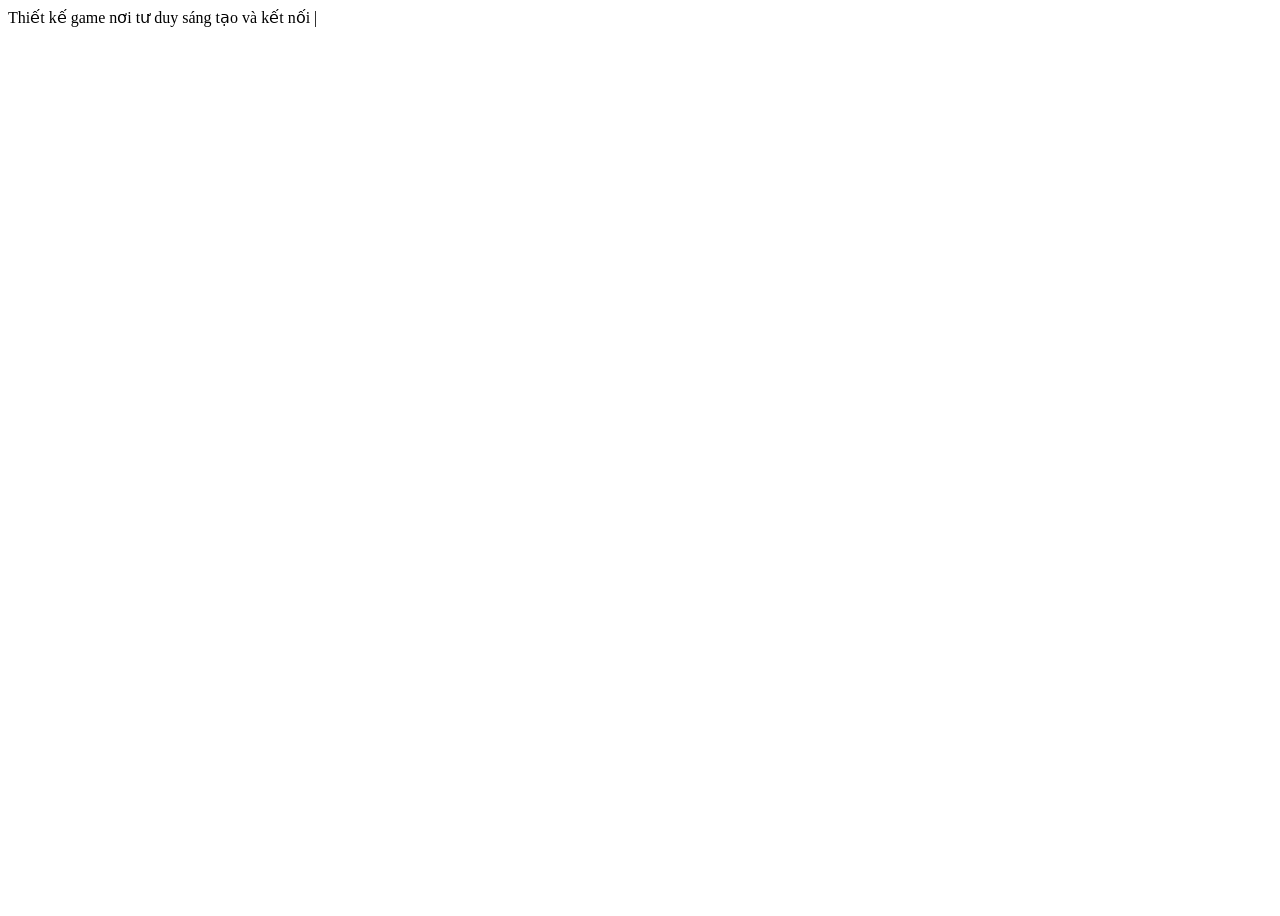
<file: index.html>
<!DOCTYPE html>
<html lang="vi">
<head>
    <meta charset="UTF-8">
    <meta name="viewport" content="width=device-width, initial-scale=1.0">
    <title>thuyết trình đam mê</title>
    <link rel="stylesheet" href="style.css">
    <script src="main.js"></script>
</head>
<body>
    <div  class="demo">
        Thiết kế game nơi tư duy sáng tạo và kết nối
        
   </div>
    
   </body>
</html>
</file>
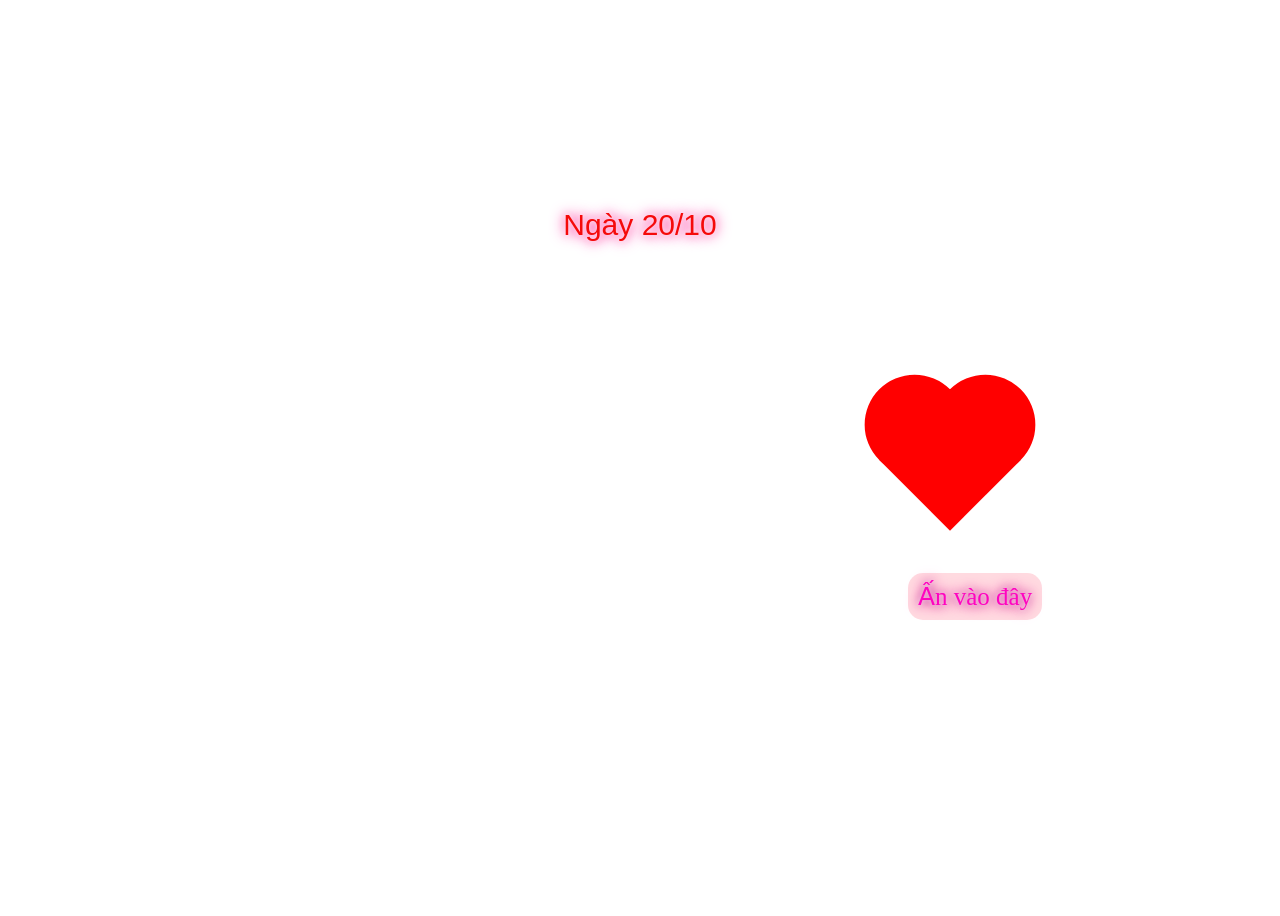
<file: index2.html>
<!DOCTYPE html>
<html lang="en">
<head>
    <meta charset="UTF-8">
    <meta name="viewport" content="width=device-width, initial-scale=1.0">
    
    
    <title>gửi cô giáo chủ nhiệm</title>
    <link rel="stylesheet" href="style.css">
</head>
<body>
    <div class="demo1">Ngày 20/10</div>
    <div class="heart"></div>
    <a href=".//info/index1.html">Ấn vào đây</a>
    <div class="heart-container"></div>
</body>
</html>
</file>
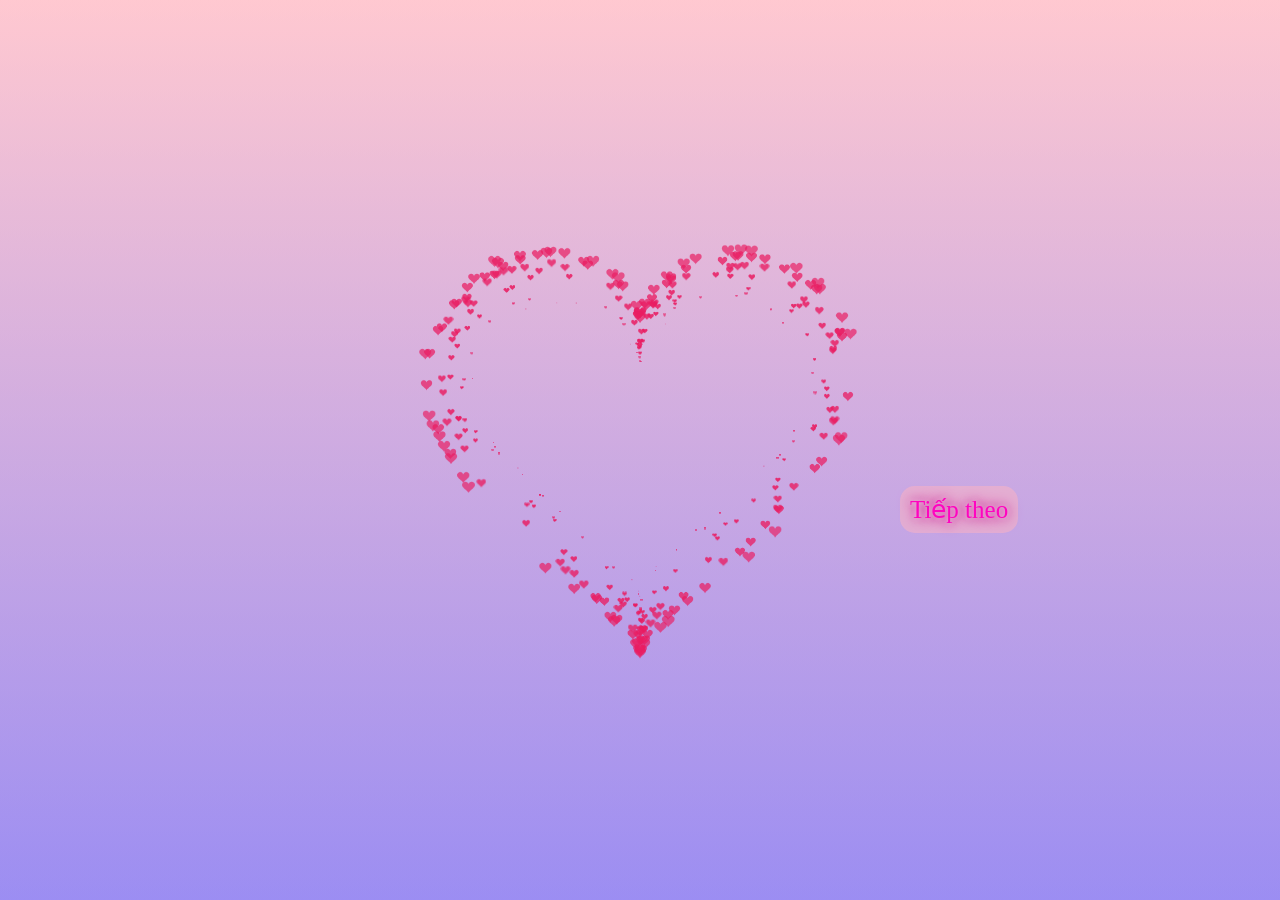
<file: info/index1.html>
<!DOCTYPE HTML PUBLIC "-//W3C//DTD HTML 4.0 Transitional//EN">
<HTML>
<HEAD>
<TITLE> gửi cô giáo chủ nhiệm </TITLE>
<META NAME="Generator" CONTENT="EditPlus">
<META NAME="Author" CONTENT="">
<META NAME="Keywords" CONTENT="">
<META NAME="Description" CONTENT="">
<div id="message" class="hidden"><p>Chúc mừng 20/10</p><p> phụ nữ Việt Nam.</p></div>
<div class="heart"></div>

<style>
html, body {
height: 100%;
padding: 0;
margin: 0;
/* background: #361b36; */
background: linear-gradient(to bottom, rgba(255, 182, 193, 0.5), rgba(123, 104, 238, 0.5)); /* Nền gradient màu hồng tím nhạt */
}

canvas {
position: absolute;
width: 100%;
height: 100%;
}
#message {
    position: absolute;
    
    top: 45%;
    left: 50%;
    transform: translate(-50%, -50%);
    color: #ffff; /* Màu chữ */
    font-size: 35px; /* Kích thước chữ */
    opacity: 0; /* Bắt đầu ẩn */
    transition: opacity 3s ease; /* Hiệu ứng chuyển đổi cho độ mờ */
    text-shadow: 0 0 5px rgba(255, 255, 255, 0.7), /* Ánh sáng trắng */
                 0 0 10px rgba(255, 105, 180, 0.8), /* Ánh sáng hồng */
                 0 0 15px rgba(255, 20, 147, 1); /* Ánh sáng đậm */
                 animation: pulse 1.5s infinite; /* Hiệu ứng nhịp đập */
}

@keyframes pulse {
    0%, 100% {
        transform: translate(-50%, -50%) scale(1); /* Kích thước bình thường */
    }
    50% {
        transform: translate(-50%, -50%) scale(1.1); /* Tăng kích thước một chút */
    }
}


.hidden {
    display: none; /* Ẩn phần tử */
}

</style>
</HEAD>
<BODY>
<canvas id="pinkboard"></canvas>
<script>
/*
* Settings
*/
var settings = {
particles: {
length:   900, // maximum amount of particles
duration:   3, // particle duration in sec
velocity: 100, // particle velocity in pixels/sec
effect: -0.75, // play with this for a nice effect
size:      20, // particle size in pixels
},
};
/*
* RequestAnimationFrame polyfill by Erik Möller
*/
(function(){var b=0;var c=["ms","moz","webkit","o"];for(var a=0;a<c.length&&!window.requestAnimationFrame;++a){window.requestAnimationFrame=window[c[a]+"RequestAnimationFrame"];window.cancelAnimationFrame=window[c[a]+"CancelAnimationFrame"]||window[c[a]+"CancelRequestAnimationFrame"]}if(!window.requestAnimationFrame){window.requestAnimationFrame=function(h,e){var d=new Date().getTime();var f=Math.max(0,16-(d-b));var g=window.setTimeout(function(){h(d+f)},f);b=d+f;return g}}if(!window.cancelAnimationFrame){window.cancelAnimationFrame=function(d){clearTimeout(d)}}}());
/*
* Point class
*/
var Point = (function() {
function Point(x, y) {
this.x = (typeof x !== 'undefined') ? x : 0;
this.y = (typeof y !== 'undefined') ? y : 0;
}
Point.prototype.clone = function() {
return new Point(this.x, this.y);
};
Point.prototype.length = function(length) {
if (typeof length == 'undefined')
return Math.sqrt(this.x * this.x + this.y * this.y);
this.normalize();
this.x *= length;
this.y *= length;
return this;
};
Point.prototype.normalize = function() {
var length = this.length();
this.x /= length;
this.y /= length;
return this;
};
return Point;
})();
/*
* Particle class
*/
var Particle = (function() {
function Particle() {
this.position = new Point();
this.velocity = new Point();
this.acceleration = new Point();
this.age = 0;
}
Particle.prototype.initialize = function(x, y, dx, dy) {
this.position.x = x;
this.position.y = y;
this.velocity.x = dx;
this.velocity.y = dy;
this.acceleration.x = dx * settings.particles.effect;
this.acceleration.y = dy * settings.particles.effect;
this.age = 0;
};
Particle.prototype.update = function(deltaTime) {
this.position.x += this.velocity.x * deltaTime;
this.position.y += this.velocity.y * deltaTime;
this.velocity.x += this.acceleration.x * deltaTime;
this.velocity.y += this.acceleration.y * deltaTime;
this.age += deltaTime;
};
Particle.prototype.draw = function(context, image) {
function ease(t) {
return (--t) * t * t + 1;
}
var size = image.width * ease(this.age / settings.particles.duration);
context.globalAlpha = 1 - this.age / settings.particles.duration;
context.drawImage(image, this.position.x - size / 2, this.position.y - size / 2, size, size);
};
return Particle;
})();
/*
* ParticlePool class
*/
var ParticlePool = (function() {
var particles,
firstActive = 0,
firstFree   = 0,
duration    = settings.particles.duration;
function ParticlePool(length) {
// create and populate particle pool
particles = new Array(length);
for (var i = 0; i < particles.length; i++)
particles[i] = new Particle();
}
ParticlePool.prototype.add = function(x, y, dx, dy) {
particles[firstFree].initialize(x, y, dx, dy);
// handle circular queue
firstFree++;
if (firstFree   == particles.length) firstFree   = 0;
if (firstActive == firstFree       ) firstActive++;
if (firstActive == particles.length) firstActive = 0;
};
ParticlePool.prototype.update = function(deltaTime) {
var i;
// update active particles
if (firstActive < firstFree) {
for (i = firstActive; i < firstFree; i++)
particles[i].update(deltaTime);
}
if (firstFree < firstActive) {
for (i = firstActive; i < particles.length; i++)
particles[i].update(deltaTime);
for (i = 0; i < firstFree; i++)
particles[i].update(deltaTime);
}
// remove inactive particles
while (particles[firstActive].age >= duration && firstActive != firstFree) {
firstActive++;
if (firstActive == particles.length) firstActive = 0;
}
};
ParticlePool.prototype.draw = function(context, image) {
// draw active particles
if (firstActive < firstFree) {
for (i = firstActive; i < firstFree; i++)
particles[i].draw(context, image);
}
if (firstFree < firstActive) {
for (i = firstActive; i < particles.length; i++)
particles[i].draw(context, image);
for (i = 0; i < firstFree; i++)
particles[i].draw(context, image);
}
};
return ParticlePool;
})();
/*
* Putting it all together
*/
(function(canvas) {
var context = canvas.getContext('2d'),
particles = new ParticlePool(settings.particles.length),
particleRate = settings.particles.length / settings.particles.duration, // particles/sec
time;
// get point on heart with -PI <= t <= PI
function pointOnHeart(t) {
return new Point(
160 * Math.pow(Math.sin(t), 3),
130 * Math.cos(t) - 50 * Math.cos(2 * t) - 20 * Math.cos(3 * t) - 10 * Math.cos(4 * t) + 25
);
}
// creating the particle image using a dummy canvas
var image = (function() {
var canvas  = document.createElement('canvas'),
context = canvas.getContext('2d');
canvas.width  = settings.particles.size;
canvas.height = settings.particles.size;
// helper function to create the path
function to(t) {
var point = pointOnHeart(t);
point.x = settings.particles.size / 2 + point.x * settings.particles.size / 350;
point.y = settings.particles.size / 2 - point.y * settings.particles.size / 350;
return point;
}
// create the path
context.beginPath();
var t = -Math.PI;
var point = to(t);
context.moveTo(point.x, point.y);
while (t < Math.PI) {
t += 0.01; // baby steps!
point = to(t);
context.lineTo(point.x, point.y);
}
context.closePath();
// create the fill
context.fillStyle = '#E91E63';
context.fill();
// create the image
var image = new Image();
image.src = canvas.toDataURL();
return image;
})();
// render that thing!
function render() {
// next animation frame
requestAnimationFrame(render);
// update time
var newTime   = new Date().getTime() / 1000,
deltaTime = newTime - (time || newTime);
time = newTime;
// clear canvas
context.clearRect(0, 0, canvas.width, canvas.height);
// create new particles
var amount = particleRate * deltaTime;
for (var i = 0; i < amount; i++) {
var pos = pointOnHeart(Math.PI - 2 * Math.PI * Math.random());
var dir = pos.clone().length(settings.particles.velocity);
particles.add(canvas.width / 2 + pos.x, canvas.height / 2 - pos.y, dir.x, -dir.y);
}
// update and draw particles
particles.update(deltaTime);
particles.draw(context, image);
}
// handle (re-)sizing of the canvas
function onResize() {
canvas.width  = canvas.clientWidth;
canvas.height = canvas.clientHeight;
}
window.onresize = onResize;
// delay rendering bootstrap
setTimeout(function() {
onResize();
render();
}, 10);
})(document.getElementById('pinkboard'));
var messageElement = document.getElementById('message');

// Hiển thị chữ với hiệu ứng mờ dần
function showMessage() {
    messageElement.classList.remove('hidden');
    setTimeout(() => {
        messageElement.style.opacity = 1; // Đưa độ mờ về 1
    }, 10); // Thời gian chờ ngắn để khởi động hiệu ứng
}

// Gọi hàm showMessage() sau một khoảng thời gian nhất định
setTimeout(showMessage, 1000); // Hiển thị sau 1 giây



</script>
<a href="#">Tiếp theo</a>
<style>
    a{
    color:#ff04c0;
    font-size: 25px;
    padding: 10px;
    background-color: rgba(255, 182, 193, 0.5);
    margin: 0 auto; /* Căn giữa phần tử */
    border-radius: 15px; /* Bo góc với bán kính 15px */
    text-decoration: none;
    position: absolute;
    top: 55%;
    left: 900px;
    text-shadow: 0 0 5px rgba(255, 255, 255, 0.733), /* Ánh sáng trắng */
                 0 0 10px rgb(160, 7, 134), /* Ánh sáng hồng */
                 0 0 15px rgba(255, 20, 147, 1); /* Ánh sáng đậm */
    position: relative; /* Để có thể sử dụng top trong animation */
    opacity: 0; /* Bắt đầu với độ trong suốt bằng 0 */
    animation: fadeIn 6s forwards; /* Áp dụng hiệu ứng fadeIn */
}
a:hover{
    background-color: rgba(163, 3, 96, 0.5);
}
@keyframes fadeIn {
    to {
        opacity: 1; /* Kết thúc với độ trong suốt bằng 1 */
    }
}
</style>
</BODY>
</HTML>
</file>
<file: style.css>
body{
    background-image: url('https://tienthanh.edu.vn/hinh-nen-trai-tim-mau-hong/imager_52_19308_700.jpg');
    background-size: cover;
    background-position: center;
    background-repeat: no-repeat;
    height: 100vh
   
}
.demo1{
    text-align: center;
    font-family: 'Gill Sans', 'Gill Sans MT', Calibri, 'Trebuchet MS', sans-serif;
    
    font-size: 30px;
    color: rgb(245, 10, 10);
    text-shadow: 0 0 5px rgba(255, 255, 255, 0.733), /* Ánh sáng trắng */
                 0 0 10px rgb(255, 105, 180), /* Ánh sáng hồng */
                 0 0 15px rgba(255, 20, 147, 1); /* Ánh sáng đậm */
    position: relative; /* Để có thể sử dụng top trong animation */
    animation: fall 3s ease forwards; /* Áp dụng animation */
    
}
@keyframes fall {
    0% {
        transform: translateY(-100px); /* Bắt đầu từ trên cao */
        opacity: 0; /* Bắt đầu với độ trong suốt bằng 0 */
    }
    50% {
        opacity: 1; /* Độ trong suốt đạt 1 giữa chừng */
    }
    100% {
        transform: translateY(200px); /* Dừng lại ở vị trí ban đầu */
    }
}
.heart {
  
    
    position: relative;
    width: 100px; /* Độ rộng trái tim */
    height: 100px; /* Chiều cao trái tim */
    background-color: red; /* Màu sắc của trái tim */
    transform: rotate(-45deg); /* Xoay để tạo hình trái tim */
    margin: 50px;
}

.heart:before,
.heart:after {
    content: '';
    position: absolute;
    width: 100px; /* Độ rộng của hai hình tròn */
    height: 100px; /* Chiều cao của hai hình tròn */
    background-color: red; /* Màu sắc của hai hình tròn */
    border-radius: 50%; /* Làm cho chúng thành hình tròn */
}

.heart:before {
    top: -50px; /* Đặt hình tròn bên trái lên trên */
    left: 0;
}

.heart:after {
    left: 50px; /* Đặt hình tròn bên phải sang bên phải */
    top: 0;
}
.heart{
    position: absolute;
    top: 40%;
    left: 850px;
    animation: pulse 1.5s infinite;
}
@keyframes pulse {
    0%, 100% {
        transform: translate(0%, 0%) scale(1); /* Kích thước bình thường */
    }
    50% {
        transform: translate(0%, 0%) scale(1.2); /* Tăng kích thước một chút */
    }
}
a{
    color:#ff04c0;
    font-size: 25px;
    padding: 10px;
    background-color: rgba(255, 182, 193, 0.5);
    margin: 0 auto; /* Căn giữa phần tử */
    border-radius: 15px; /* Bo góc với bán kính 15px */
    text-decoration: none;
    position: absolute;
    top: 60%;
    left: 900px;
    text-shadow: 0 0 5px rgba(255, 255, 255, 0.733), /* Ánh sáng trắng */
                 0 0 10px rgb(160, 7, 134), /* Ánh sáng hồng */
                 0 0 15px rgba(255, 20, 147, 1); /* Ánh sáng đậm */
    position: relative; /* Để có thể sử dụng top trong animation */
    opacity: 0; /* Bắt đầu với độ trong suốt bằng 0 */
    animation: fadeIn 6s forwards; /* Áp dụng hiệu ứng fadeIn */
}
a:hover{
    background-color: rgba(163, 3, 96, 0.5);
}
@keyframes fadeIn {
    to {
        opacity: 1; /* Kết thúc với độ trong suốt bằng 1 */
    }
}
</file>
